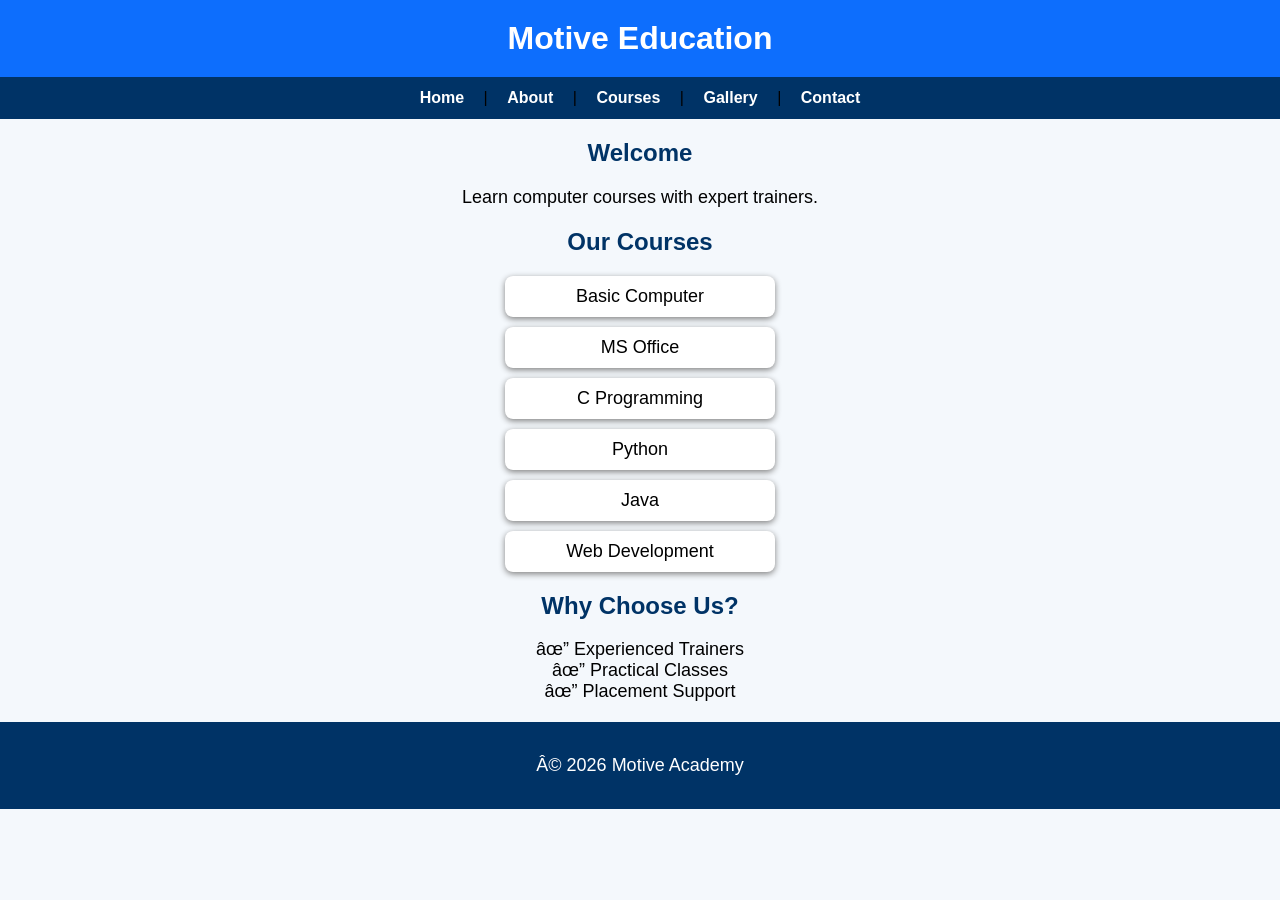
<file: index.html>
<!DOCTYPE html>
<html>
<head>
<title>Motive education</title>
<link rel="stylesheet" href="style.css">
</head>
<body>

<h1>Motive Education</h1>

<nav>
<a href="index.html">Home</a> |
<a href="about.html">About</a> |
<a href="courses.html">Courses</a> |
<a href="gallery.html">Gallery</a> |
<a href="contact.html">Contact</a>
</nav>

<h2>Welcome</h2>
<p>Learn computer courses with expert trainers.</p>

<h2>Our Courses</h2>
<ul>
<li>Basic Computer</li>
<li>MS Office</li>
<li>C Programming</li>
<li>Python</li>
<li>Java</li>
<li>Web Development</li>
</ul>

<h2>Why Choose Us?</h2>
<p>✔ Experienced Trainers<br>
✔ Practical Classes<br>
✔ Placement Support</p>

<footer>
<p>© 2026 Motive Academy</p>
</footer>

<!--Start of Tawk.to Script-->
<script type="text/javascript">
var Tawk_API=Tawk_API||{}, Tawk_LoadStart=new Date();
(function(){
var s1=document.createElement("script"),s0=document.getElementsByTagName("script")[0];
s1.async=true;
s1.src='https://embed.tawk.to/6a453bb82e54ca1d4ba90cb3/1jsf72j7n';
s1.charset='UTF-8';
s1.setAttribute('crossorigin','*');
s0.parentNode.insertBefore(s1,s0);
})();
</script>
<!--End of Tawk.to Script-->
</body>
</html>
</file>
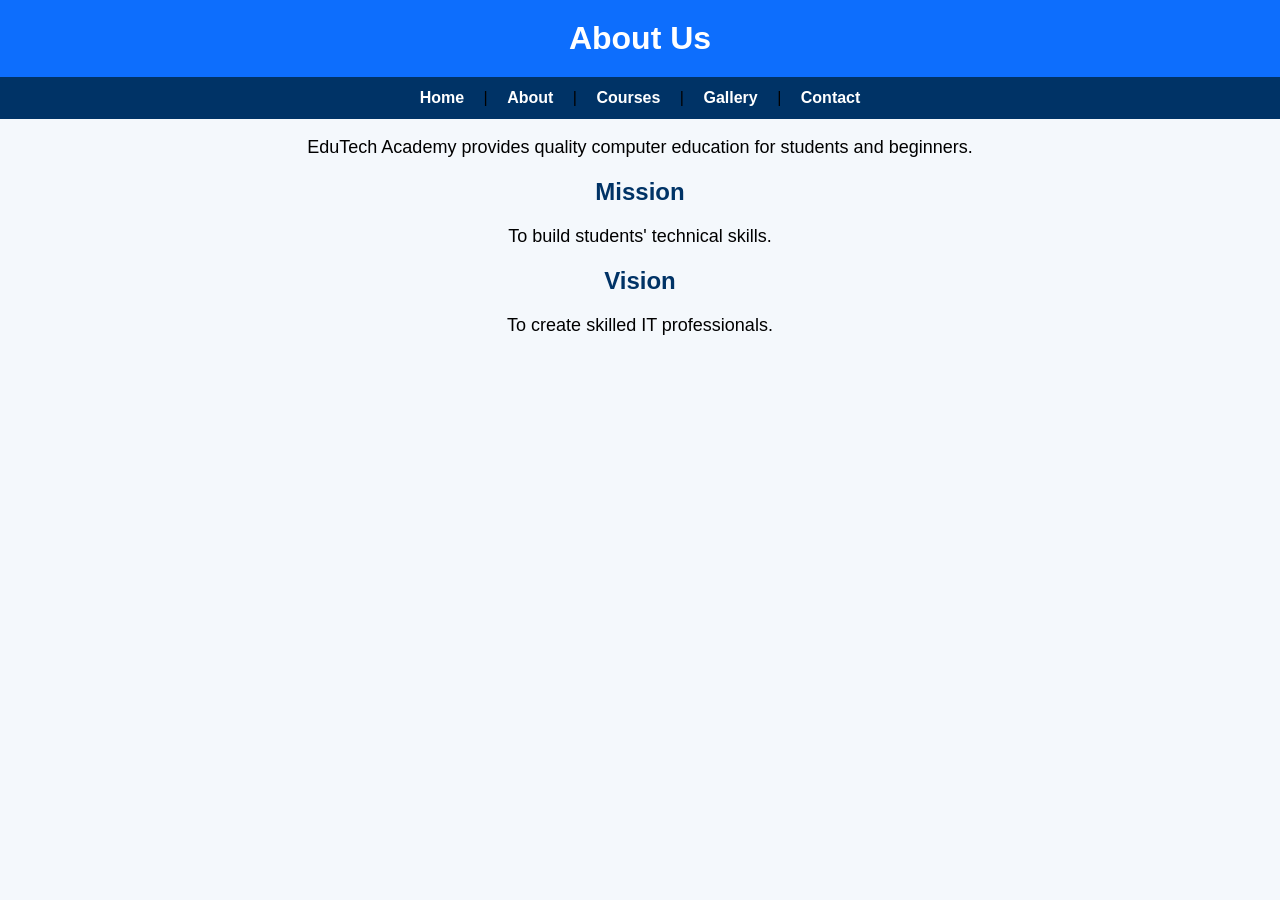
<file: about.html>
<!DOCTYPE html>
<html>
<head>
<title>About</title>
<link rel="stylesheet" href="style.css">
</head>
<body>

<h1>About Us</h1>

<nav>
<a href="index.html">Home</a> |
<a href="about.html">About</a> |
<a href="courses.html">Courses</a> |
<a href="gallery.html">Gallery</a> |
<a href="contact.html">Contact</a>
</nav>

<p>EduTech Academy provides quality computer education for students and beginners.</p>

<h2>Mission</h2>
<p>To build students' technical skills.</p>

<h2>Vision</h2>
<p>To create skilled IT professionals.</p>

</body>
</html>
</file>
<file: style.css>
body{
font-family: Arial, sans-serif;
margin:0;
background:#f4f8fc;
}

h1{
background:#0d6efd;
color:white;
text-align:center;
padding:20px;
margin:0;
}

nav{
background:#003366;
text-align:center;
padding:12px;
}

nav a{
color:white;
text-decoration:none;
margin:15px;
font-weight:bold;
}

nav a:hover{
color:yellow;
}

h2{
color:#003366;
text-align:center;
}

p,ul{
text-align:center;
font-size:18px;
}

ul{
list-style:none;
padding:0;
}

li{
background:white;
width:250px;
margin:10px auto;
padding:10px;
border-radius:8px;
box-shadow:0 2px 6px gray;
}

img{
width:220px;
height:150px;
margin:10px;
border-radius:10px;
border:3px solid #0d6efd;
}

form{
width:350px;
margin:20px auto;
background:white;
padding:20px;
border-radius:10px;
box-shadow:0 2px 8px gray;
}

input,select,button{
width:100%;
padding:10px;
margin:8px 0;
}

button{
background:#0d6efd;
color:white;
border:none;
border-radius:5px;
}

button:hover{
background:#003366;
}

footer{
background:#003366;
color:white;
text-align:center;
padding:15px;
margin-top:20px;
}
</file>
